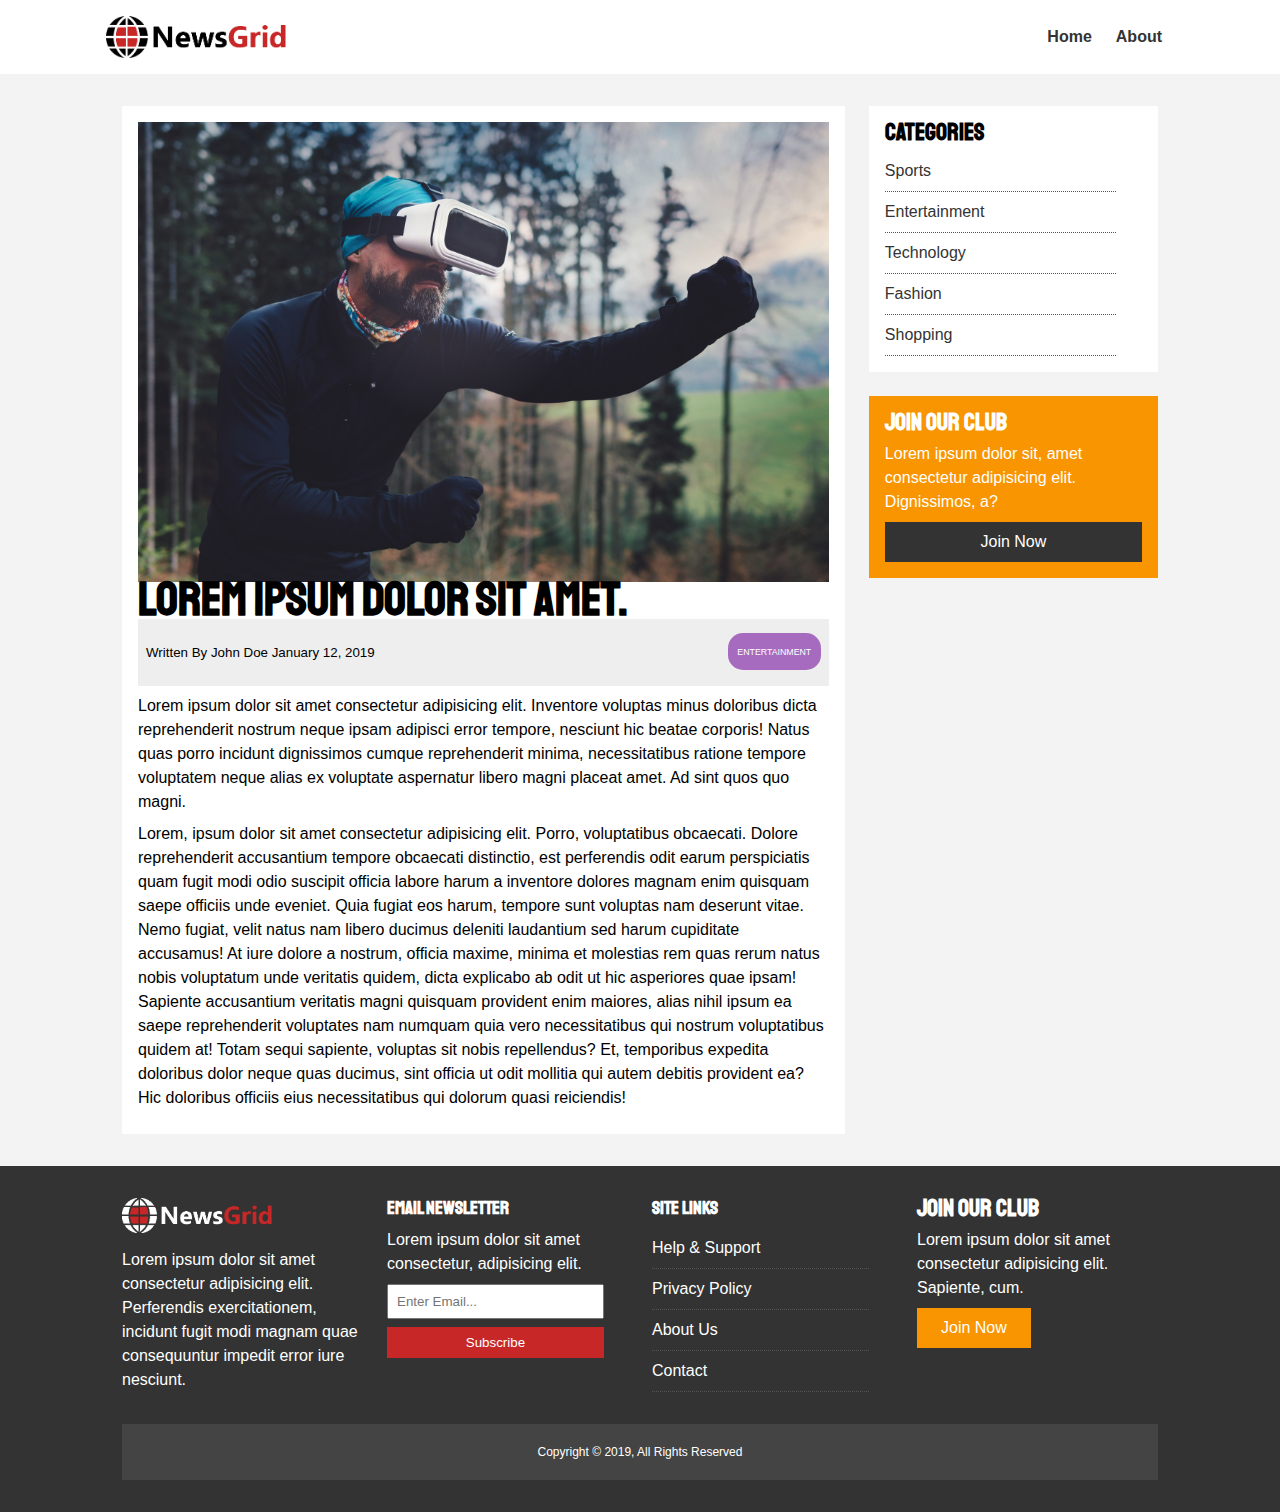
<file: code/article.html>
<!DOCTYPE html>
<html lang="en">
<head>
    <meta charset="UTF-8">
    <meta name="viewport" content="width=device-width, initial-scale=1.0">
    <meta http-equiv="X-UA-Compatible" content="ie=edge">
    <link href="https://fonts.googleapis.com/css?family=Lato|Staatliches&display=swap" rel="stylesheet">
    <link rel="stylesheet" href="../css/style.css">
    <link rel="stylesheet" media="screen and (max-width: 768px)" href="../css/mobile.css">
    <link rel="stylesheet" href="https://use.fontawesome.com/releases/v5.6.1/css/all.css" integrity="sha384-gfdkjb5BdAXd+lj+gudLWI+BXq4IuLW5IT+brZEZsLFm++aCMlF1V92rMkPaX4PP" crossorigin="anonymous">
    <link rel="shortcut icon" type="image/x-icon" href="favicon.ico">
    <title>NewsGrid |  Latest News</title>
</head>
<body>
    <nav id="main-nav">
        <div class="container">
            <img src="../image_resources/logo.png" alt="NewsGrid" class="logo">
            <div class="social">
                <a href="http://facebook.com" target="_blank"><i class="fab fa-facebook fa-2x" ></i></a>
                <a href="http://twitter.com" target="_blank"><i class="fab fa-twitter fa-2x" ></i></a>
                <a href="http://instagram.com" target="_blank"><i class="fab fa-instagram fa-2x" ></i></a>
                <a href="http://youtube.com" target="_blank"><i class="fab fa-youtube fa-2x" ></i></a>
            </div>
            <ul>
                <li><a href="index.html" >Home</a></li>
                <li><a href="about.html" >About</a></li>
            </ul>
        </div>
    </nav>

    <section id="article">
        <div class="container">
            <div class="page-container">
                <article class="card">
                    <img src="../image_resources/articles/ent1.jpg" alt="">
                    <h1 class="l-heading">Lorem ipsum dolor sit amet.</h1>
                    <div class="meta">
                        <small>
                            <i class="fas fa-user"></i>     Written     By  John Doe January 12, 2019
                        </small>
                        <div class="category category-ent">Entertainment</div>
                    </div>
                    <p>Lorem ipsum dolor sit amet consectetur adipisicing elit. Inventore voluptas minus doloribus dicta reprehenderit nostrum neque ipsam adipisci error tempore, nesciunt hic beatae corporis! Natus quas porro incidunt dignissimos cumque reprehenderit minima, necessitatibus ratione tempore voluptatem neque alias ex voluptate aspernatur libero magni placeat amet. Ad sint quos quo magni.</p>
                    <p>Lorem, ipsum dolor sit amet consectetur adipisicing elit. Porro, voluptatibus obcaecati. Dolore reprehenderit accusantium tempore obcaecati distinctio, est perferendis odit earum perspiciatis quam fugit modi odio suscipit officia labore harum a inventore dolores magnam enim quisquam saepe officiis unde eveniet. Quia fugiat eos harum, tempore sunt voluptas nam deserunt vitae. Nemo fugiat, velit natus nam libero ducimus deleniti laudantium sed harum cupiditate accusamus! At iure dolore a nostrum, officia maxime, minima et molestias rem quas rerum natus nobis voluptatum unde veritatis quidem, dicta explicabo ab odit ut hic asperiores quae ipsam! Sapiente accusantium veritatis magni quisquam provident enim maiores, alias nihil ipsum ea saepe reprehenderit voluptates nam numquam quia vero necessitatibus qui nostrum voluptatibus quidem at! Totam sequi sapiente, voluptas sit nobis repellendus? Et, temporibus expedita doloribus dolor neque quas ducimus, sint officia ut odit mollitia qui autem debitis provident ea? Hic doloribus officiis eius necessitatibus qui dolorum quasi reiciendis!</p>
                </article>

                <aside id="categories" class="card">
                    <h2>Categories</h2>
                    <ul class="list">
                        <li><a href="#"><i class="fas fa-chevron-right"></i> Sports</a></li>
                        <li><a href="#"><i class="fas fa-chevron-right"></i> Entertainment</a></li>
                        <li><a href="#"><i class="fas fa-chevron-right"></i> Technology</a></li>
                        <li><a href="#"><i class="fas fa-chevron-right"></i> Fashion</a></li>
                        <li><a href="#"><i class="fas fa-chevron-right"></i> Shopping</a></li>
                    </ul>
                </aside>

                <aside class="card bg-secondary">
                    <h2>Join Our Club</h2>
                    <p>Lorem ipsum dolor sit, amet consectetur adipisicing elit. Dignissimos, a?</p>
                    <a href="#" class="btn btn-dark btn-block">Join Now</a>
                </aside>
            </div>
        </div>
    </section>

    
<!-- footer -->

<footer id="main-footer" class="py-2">
    <div class="container footer-container">
        <div>
            <img src="../image_resources/logo_light.png" alt="NewsGrid">
            <p>Lorem ipsum dolor sit amet consectetur adipisicing elit. Perferendis exercitationem, incidunt fugit modi magnam quae consequuntur impedit error iure nesciunt.</p>
        </div>
        <div>
            <h3>Email Newsletter</h3>
            <p>Lorem ipsum dolor sit amet consectetur, adipisicing elit.</p>
            <form>
                <input type="email" placeholder="Enter Email...">
                <input type="submit" value="Subscribe" class="btn btn-primary">
            </form>
        </div>
        <div>
            <h3>Site Links</h3>
            <ul class="list">
                <li><a href="#">Help & Support</a></li>
                <li><a href="#">Privacy Policy</a></li>
                <li><a href="#">About Us</a></li>
                <li><a href="#">Contact</a></li>
            </ul>
        </div>
        <div>
            <h2>Join Our Club</h2>
            <p>Lorem ipsum dolor sit amet consectetur adipisicing elit. Sapiente, cum.</p>
            <a href="" class="btn btn-secondary">Join Now</a>
        </div>
        <div>
            <p>
                Copyright &copy; 2019, All Rights Reserved
            </p>
        </div>
    </div>
</footer>
</body>
</html>
</file>
<file: css/style.css>
:root {
    --primary-color: #c72727;
    --secondary-color: #f99500;
    --light-color: #f3f3f3;
    --dark-color: #333;
    --max-width: 1100px;
}

.category {
    --sports-color:#f99500;
    --ent-color: #a66bbe;
    --tech-color: #009cff;
}

* {
    margin: 0;
    padding: 0;
    box-sizing: border-box;
}

body{
    font-family: 'Latio', sans-serif;
    line-height: 1.5rem;
    background: var(--light-color);
}

a{
    color: #333;
    text-decoration: none;
}

ul {
    list-style: none;
}

p {
    margin: 0.5rem 0;
}

img  {
    width: 100%;
}

h1, h2, h3, h4, h5, h6 {
    font-family: 'Staatliches', cursive;
    margin-bottom: 0.55rem;
    line-height: 1.3rem;
}

/* Ulitity Classes */

.container {
    max-width: var(--max-width);
    margin: auto;
    padding: 0 2rem;
    overflow: hidden;
}

.category {
    display: inline-block;
    color: #fff;
    font-size: 0.55rem;
    text-transform: uppercase;
    padding: 0.4rem 0.6rem;
    border-radius: 15px;
    margin-bottom: 0.5rem;
}

.category-sports{ background: var(--sports-color)}
.category-ent{ background: var(--ent-color)}
.category-tech{ background: var(--tech-color)}

.btn {
    display: inline-block;
    border: none;
    background: var(--dark-color);
    color:#fff;
    padding: 0.5rem 1.5rem;
}

.btn-light{background: var(--light-color)}
.btn-primary{background: var(--primary-color)}
.btn-secondary{background: var(--secondary-color)}

.btn:hover{
    opacity: 0.9;
}

.btn-block{
    display: block;
    width: 100%;
    text-align: center;
}

.card{
    background: #fff;
    padding: 1rem
}

.bg-dark{ background: var(--dark-color); color: #fff;}
.bg-primary{ background: var(--primary-color); color: #fff;}
.bg-secondary{ background: var(--secondary-color); color: #fff;}

.bg-dark h1,
.bg-dark h2,
.bg-dark h3, 
.bg-dark a,
.bg-primary h1,
.bg-primary h2,
.bg-primary h3, 
.bg-primary a,
.bg-secondary h1,
.bg-secondary h2,
.bg-secondary h3, 
.bg-secondary a{
    color: #fff;
}

.py-1{padding: 1.5rem 0}
.py-2{padding: 2rem 0}
.py-3{padding: 3rem 0}
.p-1{padding: 1.5rem }
.p-1{padding: 2rem }
.p-1{padding: 3rem }

.l-heading {
    font-size: 3rem;
}

.list li {
    padding: 0.5rem 0;
    border-bottom: #555 dotted 1px;
    width: 90%;
}

.list li a:hover {
    color: var(--primary-color) !important;
}

/* Inner page grid container */

.page-container {
    display: grid;
    grid-template-columns: 5fr 2fr;
    margin: 2rem 0;
    grid-gap: 1.5rem;
}

.page-container > *:first-child {
    grid-row: 1 / span 3;
}

 /* Navigation */

 #main-nav {
     background: #fff;
     position: sticky;
     top:0;
     z-index: 2;
 }

 #main-nav .container {
     display: grid;
     grid-template-columns: 6fr 3fr 2fr;
     padding: 1rem;
     align-items: center;
 }

 #main-nav .logo {
     width: 180px;
 }

 #main-nav ul {
     justify-self: end;
     display: flex;
 }

 #main-nav ul li a{
     padding: 0.75rem;
     font-weight: bold;
 }

 #main-nav ul li a.current {
     background: var(--primary-color);
     color: #fff;
 }

 #main-nav ul li a:hover {
     background: var(--light-color);
     color: var(--dark-color);
 }

 #main-nav .social {
     justify-self: center;
 }

 #main-nav .social i {
     color: #777;
     margin-right: 0.5rem;
 }

 /* Showcase */

 #showcase{
     color: #fff;
     background:#333;
     padding: 2rem;
     position: relative;
 } 

 #showcase:before{
     content: '';
     background: url(../image_resources/featured.jpg) no-repeat center center/cover;
     position: absolute;
     top: 0;
     left: 0;
     width: 100%;
     height: 100%;
     opacity: 0.4;
 }

 #showcase .showcase-container {
     display: grid;
     grid-template-columns: repeat(2, 1fr);
     justify-content: center;
     align-items: center;
     height: 50vh;
 }

 #showcase .showcase-content{
     z-index: 1;
 }
 #showcase .showcase-content p{
     margin-bottom: 1rem;
 }

 /* Home Articles */

 #home-articles .articles-container {
     display: grid;
     grid-template-columns: repeat(3, 1fr);
     grid-gap: 1rem;
 }

 #home-articles .articles-container > *:first-child,
 #home-articles .articles-container > *:last-child {
     display: grid;
     grid-template-columns: repeat(2, 1fr);
     grid-gap: 1rem;
     align-items: center;
     grid-column: 1 / span 2;
 }

 
 #home-articles .articles-container > *:last-child {
     grid-column: 2 / span 2;
 }

#article .meta {
    display: flex;
    justify-content: space-between;
    align-items: center;
    background: #eee;
    padding: 0.5rem;
    
}

#article .meta .category {
    margin-top: 0.4rem;
}

 /* Footer */

 #main-footer {
     background: var(--dark-color);
     color: #fff;
 }

 #main-footer img {
     width: 150px;
 }

 #main-footer a{
     color: #fff;
 }

 #main-footer .footer-container{
     display: grid;
     grid-template-columns: repeat(4, 1fr);
     grid-gap: 1.5rem;
 }

 #main-footer .footer-container > *:last-child {
     background: #444;
     grid-column: 1 / span 4;
     padding: 0.5rem;
     text-align: center;
     font-size: 0.75rem;
 }

 #main-footer .footer-container input[type='email'] {
     width: 90%;
     padding: 0.5rem;
     margin-bottom: 0.5rem;
 }

 #main-footer .footer-container input[ type='Submit'] {
     width: 90%;
 }
</file>
<file: css/mobile.css>
/* Navigation */

#main-nav  .social {
    display: none;
}

#main-nav .container {
    grid-template-columns: 1fr;
    grid-gap: 1.2rem;
    
}

#main-nav ul, 
#main-nav .logo {
    justify-self: center;
}

#main-nav ul li a{
    padding: 0.50rem;
}

#home-articles .articles-container {
    grid-template-columns: repeat(2, 1fr);
}

#home-articles .articles-container > *:first-child,
#home-articles .articles-container > *:last-child {
    grid-template-columns: 1fr;
    grid-column: 1;
}

#showcase .container h1 {
    line-height: 2rem;
}

@media (max-width: 600px){

    /* Stack grid items */
    #showcase .showcase-container,
    #home-articles .articles-container,
    #main-footer .footer-container {
        grid-template-columns: 1fr;
    }

    #main-footer .footer-container > *:last-child {
        grid-column: 1;
    }

    #main-footer .footer-container > * {
        border-bottom: #444 dotted 1px;
        padding-bottom: 1rem;
    }

    #main-footer .footer-container >*:last-child,
    #main-footer .footer-container >*:nth-child(3),
    #main-footer .footer-container >*:nth-child(4) {
        border:none;
    }

    .page-container {
        grid-template-columns: 1fr;
        text-align: center;
    }
    .l-heading  {
        font-size: 2rem;
    }
}
</file>
